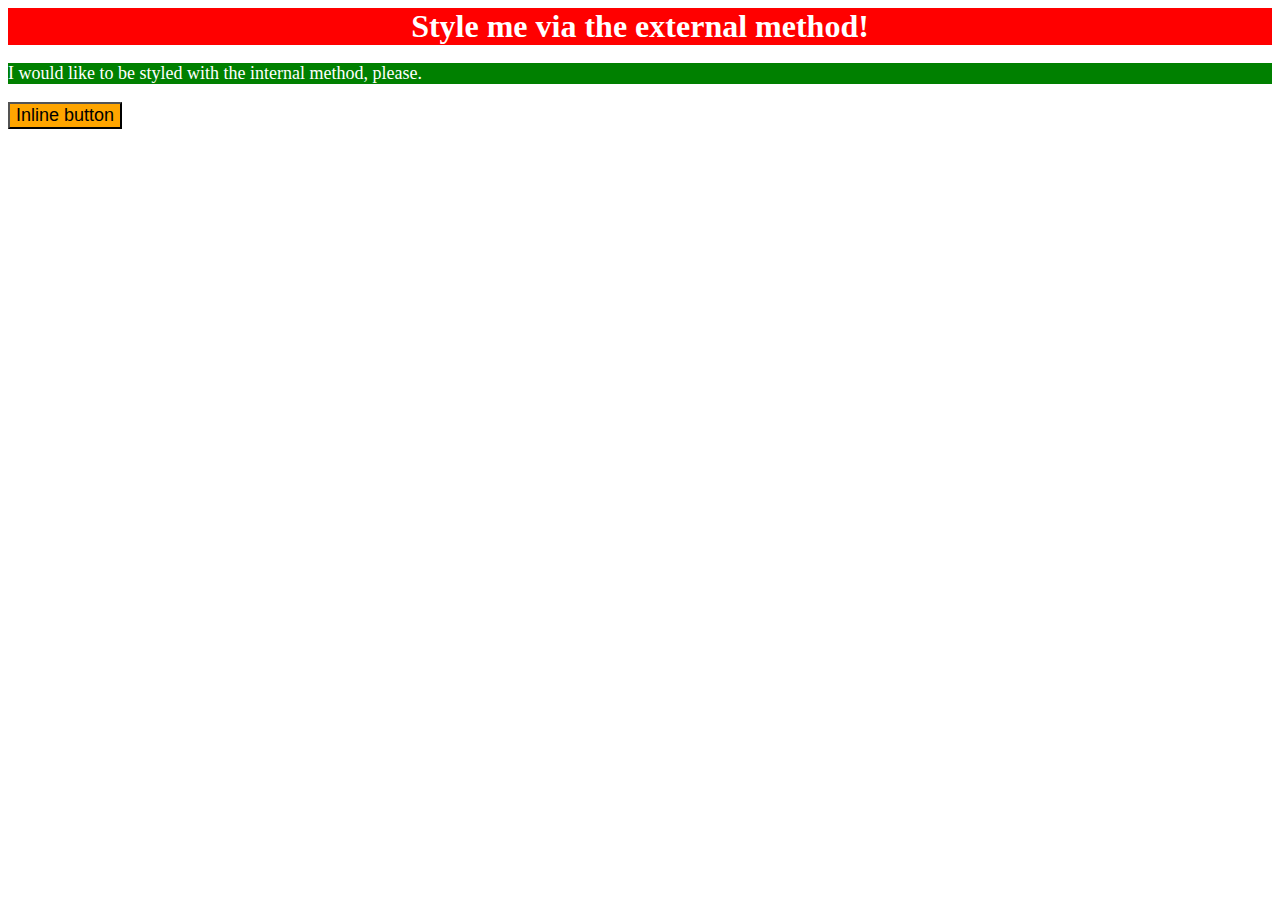
<file: foundations/intro-to-css/01-css-methods/index.html>
<!DOCTYPE html>
<html lang="en">
  <head>
    <meta charset="UTF-8">
    <meta http-equiv="X-UA-Compatible" content="IE=edge">
    <meta name="viewport" content="width=device-width, initial-scale=1.0">
    <title>Methods for Adding CSS</title>
    <link rel="stylesheet" href="style.css">
    <style>
      p {
        background-color:green;
        color:white;
        font-size: 18px;
      }
    </style>
  </head>
  <body>
    <div>Style me via the external method!</div>
    <p>I would like to be styled with the internal method, please.</p>
    <button style="background-color: orange;font-size: 18px">Inline button</button>
  </body>
</html>
</file>
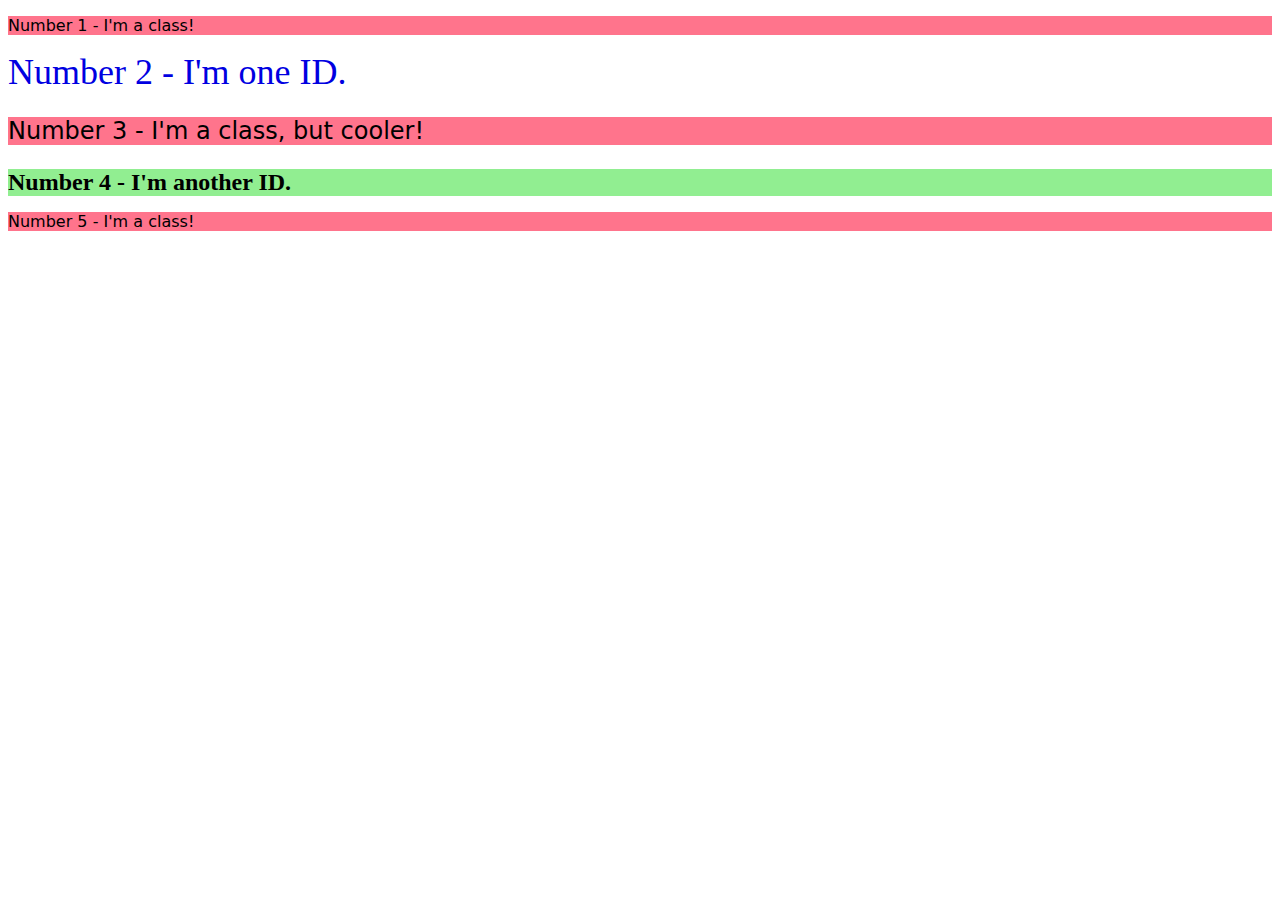
<file: foundations/intro-to-css/02-class-id-selectors/index.html>
<!DOCTYPE html>
<html lang="en">
  <head>
    <meta charset="UTF-8">
    <meta http-equiv="X-UA-Compatible" content="IE=edge">
    <meta name="viewport" content="width=device-width, initial-scale=1.0">
    <title>Class and ID Selectors</title>
    <link rel="stylesheet" href="style.css">
  </head>
  <body>
    <p class="first-class">Number 1 - I'm a class!</p>
    <div id="id1">Number 2 - I'm one ID.</div>
    <p class="first-class fzadjuster">Number 3 - I'm a class, but cooler!</p>
    <div id="id2" class="fzadjuster">Number 4 - I'm another ID.</div>
    <p class="first-class">Number 5 - I'm a class!</p>
  </body>
</html>
</file>
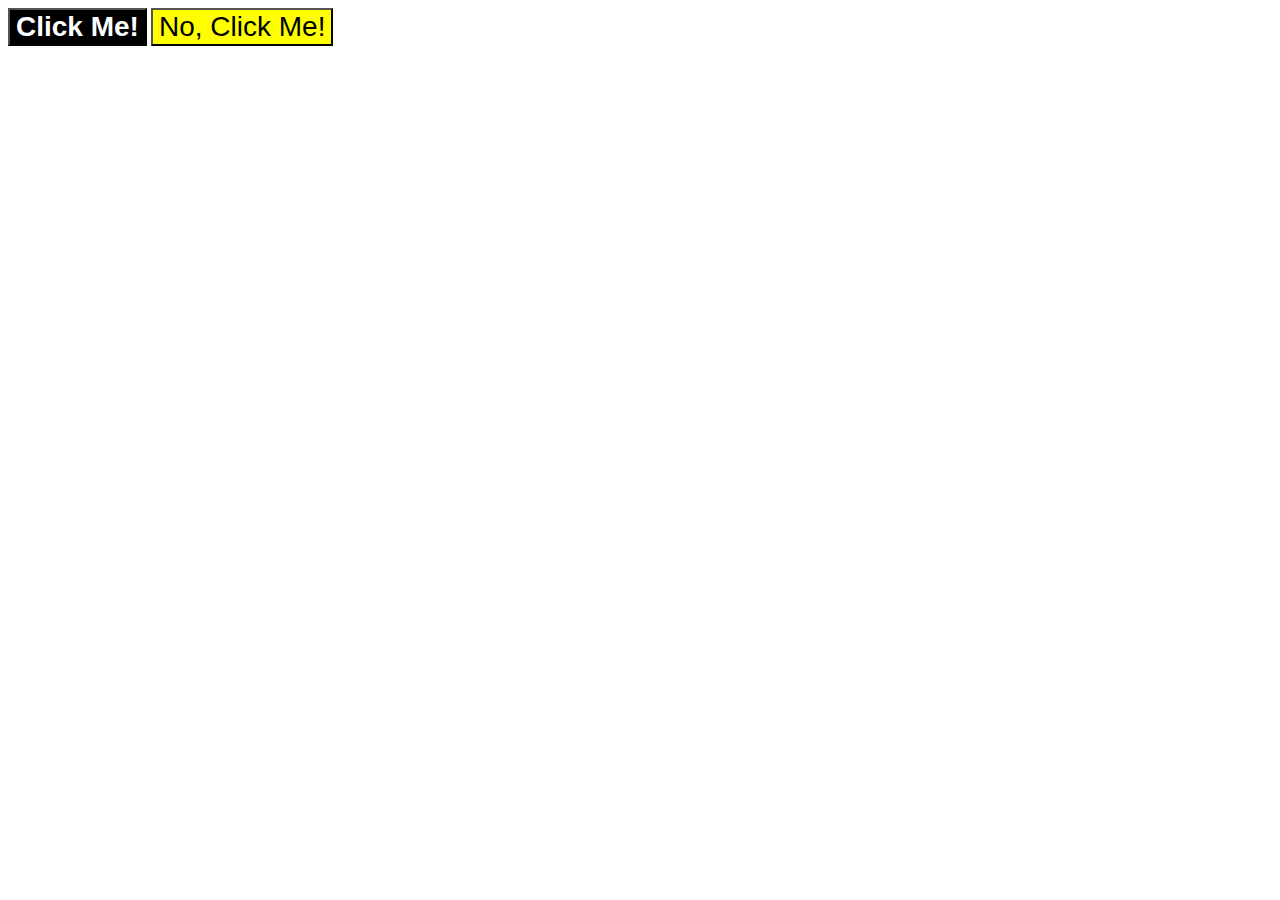
<file: foundations/intro-to-css/03-grouping-selectors/index.html>
<!DOCTYPE html>
<html lang="en">
  <head>
    <meta charset="UTF-8">
    <meta http-equiv="X-UA-Compatible" content="IE=edge">
    <meta name="viewport" content="width=device-width, initial-scale=1.0">
    <title>Grouping Selectors</title>
    <link rel="stylesheet" href="style.css">
  </head>
  <body>
    <button class="c1">Click Me!</button>
    <button class="c2">No, Click Me!</button>
  </body>
</html>
</file>
<file: foundations/intro-to-css/01-css-methods/style.css>
div{
    background-color: red;
    color:white;
    font-size: 32px;
    font-weight: 700;
    text-align:center;
}
</file>
<file: foundations/intro-to-css/02-class-id-selectors/style.css>
.first-class {
    background-color: #ff748c ;
    font-family: verdana, "Dejavu sans", sans-serif;
}
#id1{
    color: rgb(0,0,225);
    font-size: 36px;
}
.fzadjuster{
    font-size: 24px;
}
#id2{
    background-color: hsl(120,73%,75%);
    font-weight: 700;
}
</file>
<file: foundations/intro-to-css/03-grouping-selectors/style.css>
.c1, .c2{
    font-family: Helvetica, "Times New Roman", sans-serif;
    font-size: 28px;
}
.c1{
    background-color: hsl(0,0%,0% );
    color:#FFFFFF;
    font-weight: 700;
}
.c2{
    background-color: rgb(255,255,0);
}
</file>
